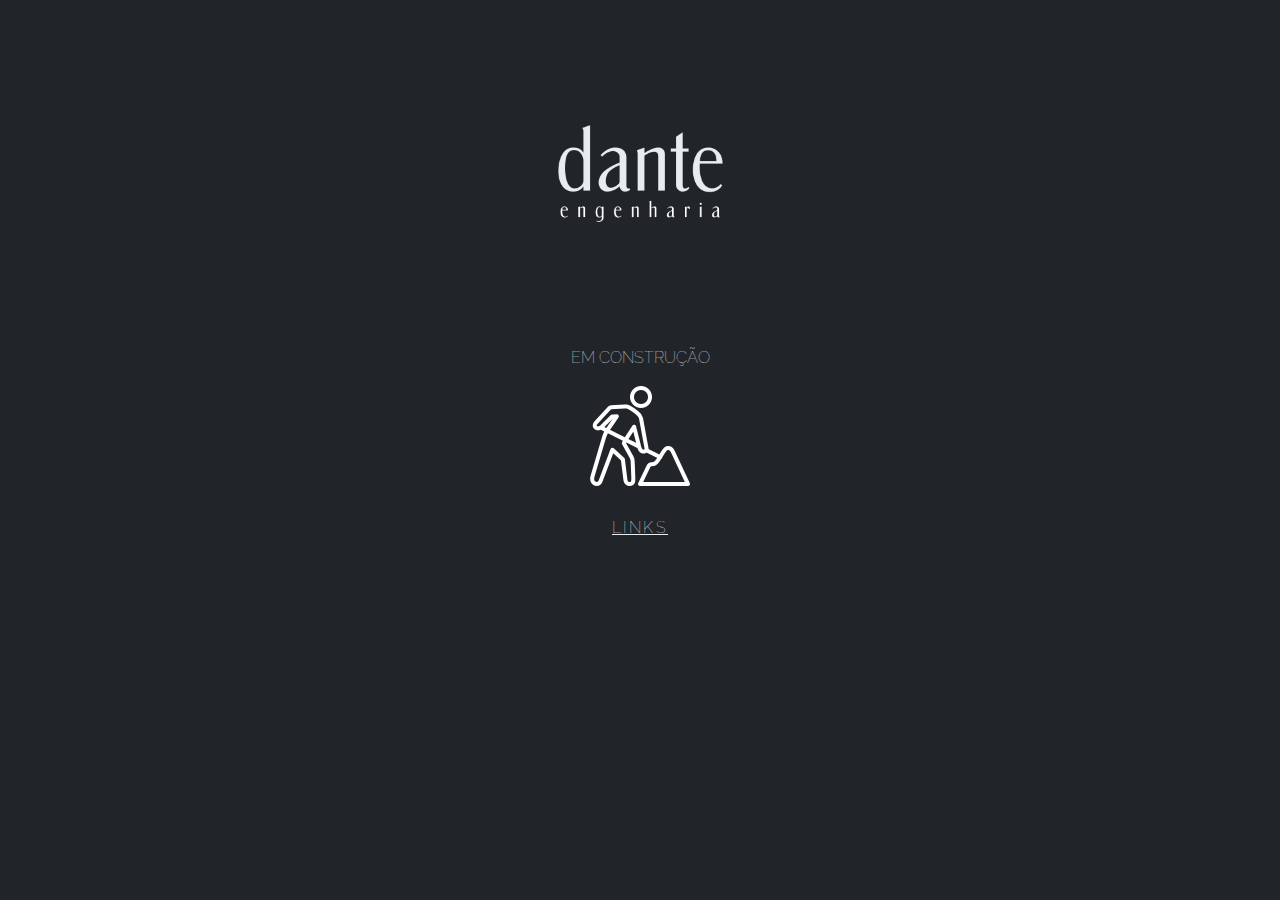
<file: index.html>
<!DOCTYPE html>
<html lang="en">
<head>
    <meta charset="UTF-8">
    <meta name="viewport" content="width=device-width, initial-scale=1.0">
    <title>Dante Engenharia</title>
    <link rel="stylesheet" href="css/style.css">
    <link href="https://cdn.jsdelivr.net/npm/bootstrap@5.3.3/dist/css/bootstrap.min.css" rel="stylesheet" integrity="sha384-QWTKZyjpPEjISv5WaRU9OFeRpok6YctnYmDr5pNlyT2bRjXh0JMhjY6hW+ALEwIH" crossorigin="anonymous">
    <script src="https://cdn.jsdelivr.net/npm/bootstrap@5.3.3/dist/js/bootstrap.bundle.min.js" integrity="sha384-YvpcrYf0tY3lHB60NNkmXc5s9fDVZLESaAA55NDzOxhy9GkcIdslK1eN7N6jIeHz" crossorigin="anonymous"></script>
</head>

<body>
    <div class="container-sm text-center ">
        <div class="row">
            <img src="media/Dante Logo 6 - Transparente.png" alt="">
        </div>

        <div class="row justify-content-sm-center ">
            <p>
               EM CONSTRUÇÃO
            </p>
            <div>
                <img src="media/icons8-trabalhador-da-estrada-100.png" alt="">
            </div>
            
            <a class="main-links" href="http://www.danteengenharia.com.br/links.html">
                LINKS
            </a>
            <!-- <a class="d-flex flex-column justify-content-evenly" href="https://wa.me/5522992298982">
                <div class="">
                    <img class="icons" src="media/icons8-whatsapp-50.png" alt="">
                </div>
                <div class=" ">
                    WhatsApp
                </div>
            </a>
            <a class="d-flex flex-column justify-content-evenly" href="mailto:contato@danteengenharia.com.br">
                <div class="">
                    <img class="icons" src="media/icons8-gmail-50.png" alt="">
                </div>
                <div class=" ">
                    email
                </div>
            </a>
            <a class="d-flex flex-column justify-content-evenly" href="https://www.instagram.com/dante.engenharia/">
                <div class="">
                    <img class="icons" src="media/icons8-instagram-100.png" alt="">
                </div>
                <div class=" ">
                    Instagram
                </div>
            </a>
            <a class="d-flex flex-column justify-content-evenly" href="tel:+5522992298982">
                <div class="">
                    <img class="icons" src="media/icons8-telefone-100.png" alt="">
                </div>
                <div class=" ">
                    Chamada
                </div>
            </a>
            <a class="d-flex flex-column justify-content-evenly" href="https://www.danteengenharia.com.br/">
                <div class="">
                    <img class="icons" src="media/icons8-internet-100.png" alt="">
                </div>
                <div class=" ">
                    Site
                </div>
            </a> -->
        </div>
    </div>

    <script src="https://cdn.jsdelivr.net/npm/bootstrap@5.3.3/dist/js/bootstrap.bundle.min.js" integrity="sha384-YvpcrYf0tY3lHB60NNkmXc5s9fDVZLESaAA55NDzOxhy9GkcIdslK1eN7N6jIeHz" crossorigin="anonymous"></script>
</body>
</html>
</file>
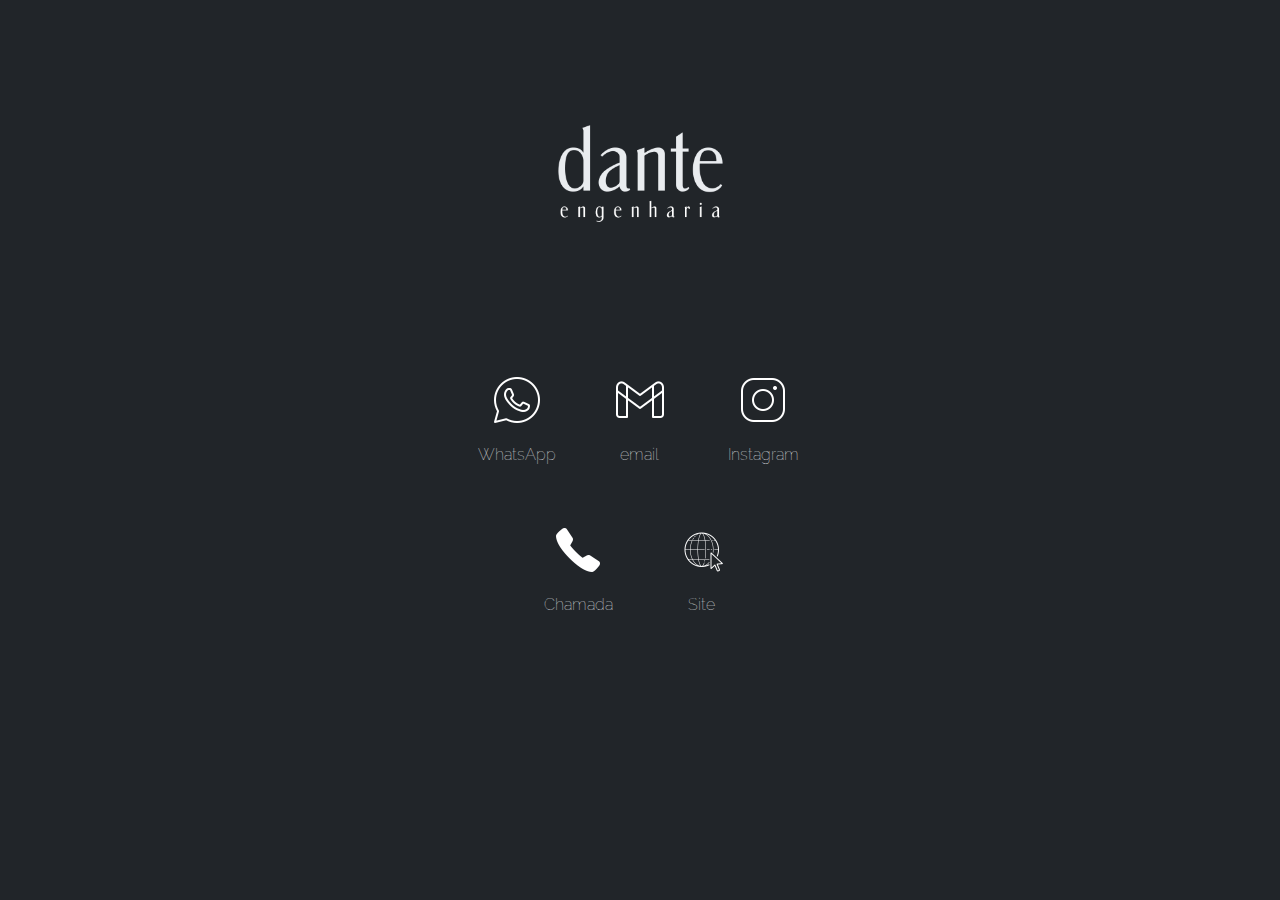
<file: links.html>
<!DOCTYPE html>
<html lang="pt-br">
  <head>
    <meta charset="UTF-8" />
    <meta name="viewport" content="width=device-width, initial-scale=1.0" />
    <title>Dante Engenharia - Links</title>
    <link rel="stylesheet" href="../css/style.css" />
    <link
      href="https://cdn.jsdelivr.net/npm/bootstrap@5.3.3/dist/css/bootstrap.min.css"
      rel="stylesheet"
      integrity="sha384-QWTKZyjpPEjISv5WaRU9OFeRpok6YctnYmDr5pNlyT2bRjXh0JMhjY6hW+ALEwIH"
      crossorigin="anonymous"
    />
    <script
      src="https://cdn.jsdelivr.net/npm/bootstrap@5.3.3/dist/js/bootstrap.bundle.min.js"
      integrity="sha384-YvpcrYf0tY3lHB60NNkmXc5s9fDVZLESaAA55NDzOxhy9GkcIdslK1eN7N6jIeHz"
      crossorigin="anonymous"
    ></script>
  </head>

  <body>
    <div class="container-sm text-center">
      <div class="row">
        <img src="../media/Dante Logo 6 - Transparente.png" alt="" />
      </div>

      <div class="row row-cols-3 justify-content-sm-center">
        <a
          class="d-flex flex-column justify-content-evenly"
          href="https://wa.me/5522992298982"
        >
          <div class="">
            <img class="icons" src="../media/icons8-whatsapp-50.png" alt="" />
          </div>
          <div class=" ">WhatsApp</div>
        </a>
        <a
          class="d-flex flex-column justify-content-evenly"
          href="mailto:contato@danteengenharia.com.br"
        >
          <div class="">
            <img class="icons" src="../media/icons8-gmail-50.png" alt="" />
          </div>
          <div class=" ">email</div>
        </a>
        <a
          class="d-flex flex-column justify-content-evenly"
          href="https://www.instagram.com/dante.engenharia/"
        >
          <div class="">
            <img class="icons" src="../media/icons8-instagram-100.png" alt="" />
          </div>
          <div class=" ">Instagram</div>
        </a>
        <a
          class="d-flex flex-column justify-content-evenly"
          href="tel:+5522992298982"
        >
          <div class="">
            <img class="icons" src="../media/icons8-telefone-100.png" alt="" />
          </div>
          <div class=" ">Chamada</div>
        </a>
        <a
          class="d-flex flex-column justify-content-evenly"
          href="http://www.danteengenharia.com.br/"
        >
          <div class="">
            <img class="icons" src="../media/icons8-internet-100.png" alt="" />
          </div>
          <div class=" ">Site</div>
        </a>
      </div>
    </div>

    <script
      src="https://cdn.jsdelivr.net/npm/bootstrap@5.3.3/dist/js/bootstrap.bundle.min.js"
      integrity="sha384-YvpcrYf0tY3lHB60NNkmXc5s9fDVZLESaAA55NDzOxhy9GkcIdslK1eN7N6jIeHz"
      crossorigin="anonymous"
    ></script>
  </body>
</html>
</file>
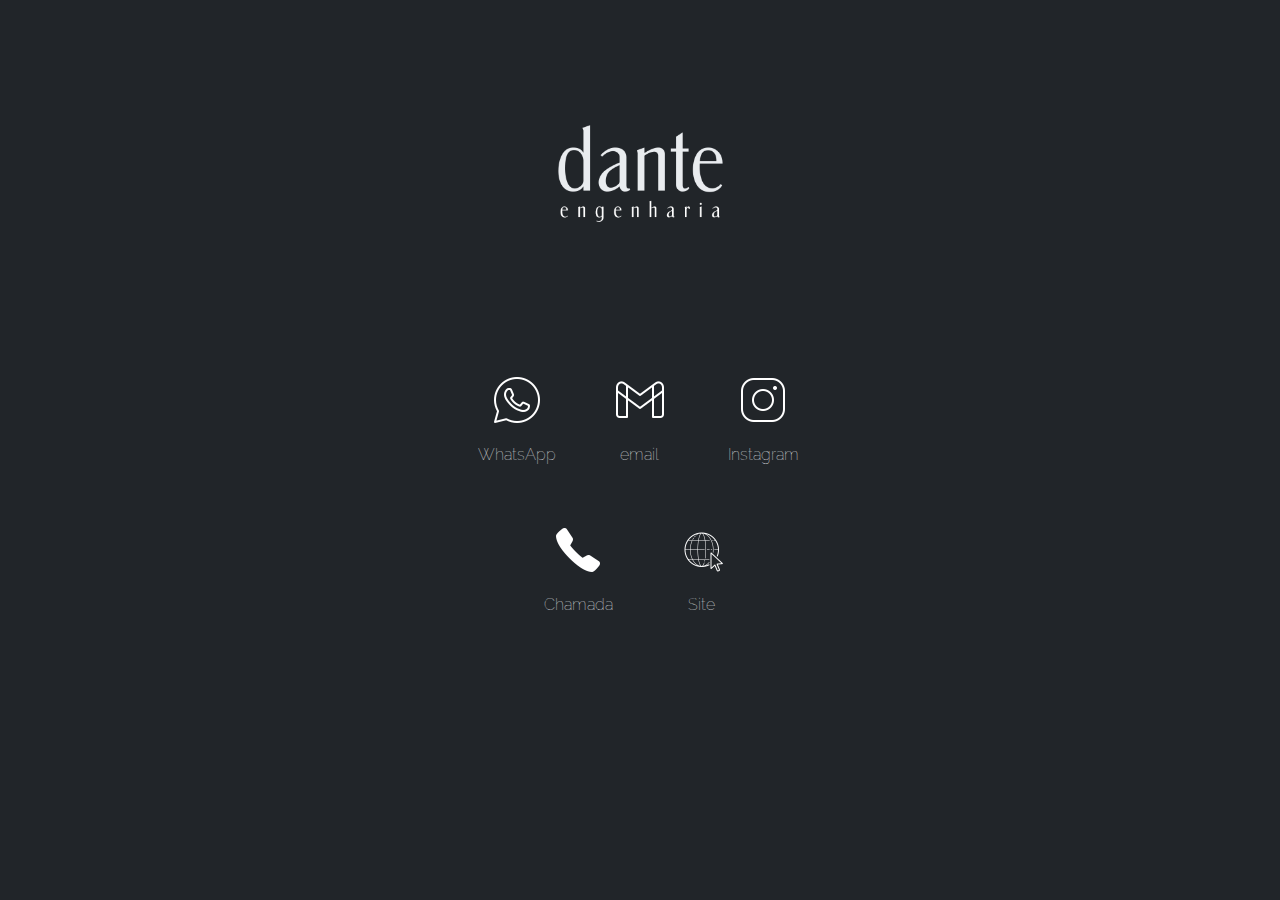
<file: pages/links.html>
<!DOCTYPE html>
<html lang="pt-br">
  <head>
    <meta charset="UTF-8" />
    <meta name="viewport" content="width=device-width, initial-scale=1.0" />
    <title>Dante Engenharia - Links</title>
    <link rel="stylesheet" href="../css/style.css" />
    <link
      href="https://cdn.jsdelivr.net/npm/bootstrap@5.3.3/dist/css/bootstrap.min.css"
      rel="stylesheet"
      integrity="sha384-QWTKZyjpPEjISv5WaRU9OFeRpok6YctnYmDr5pNlyT2bRjXh0JMhjY6hW+ALEwIH"
      crossorigin="anonymous"
    />
    <script
      src="https://cdn.jsdelivr.net/npm/bootstrap@5.3.3/dist/js/bootstrap.bundle.min.js"
      integrity="sha384-YvpcrYf0tY3lHB60NNkmXc5s9fDVZLESaAA55NDzOxhy9GkcIdslK1eN7N6jIeHz"
      crossorigin="anonymous"
    ></script>
  </head>

  <body>
    <div class="container-sm text-center">
      <div class="row">
        <img src="../media/Dante Logo 6 - Transparente.png" alt="" />
      </div>

      <div class="row row-cols-3 justify-content-sm-center">
        <a
          class="d-flex flex-column justify-content-evenly"
          href="https://wa.me/5522992298982"
        >
          <div class="">
            <img class="icons" src="../media/icons8-whatsapp-50.png" alt="" />
          </div>
          <div class=" ">WhatsApp</div>
        </a>
        <a
          class="d-flex flex-column justify-content-evenly"
          href="mailto:contato@danteengenharia.com.br"
        >
          <div class="">
            <img class="icons" src="../media/icons8-gmail-50.png" alt="" />
          </div>
          <div class=" ">email</div>
        </a>
        <a
          class="d-flex flex-column justify-content-evenly"
          href="https://www.instagram.com/dante.engenharia/"
        >
          <div class="">
            <img class="icons" src="../media/icons8-instagram-100.png" alt="" />
          </div>
          <div class=" ">Instagram</div>
        </a>
        <a
          class="d-flex flex-column justify-content-evenly"
          href="tel:+5522992298982"
        >
          <div class="">
            <img class="icons" src="../media/icons8-telefone-100.png" alt="" />
          </div>
          <div class=" ">Chamada</div>
        </a>
        <a
          class="d-flex flex-column justify-content-evenly"
          href="https://www.danteengenharia.com.br/"
        >
          <div class="">
            <img class="icons" src="../media/icons8-internet-100.png" alt="" />
          </div>
          <div class=" ">Site</div>
        </a>
      </div>
    </div>

    <script
      src="https://cdn.jsdelivr.net/npm/bootstrap@5.3.3/dist/js/bootstrap.bundle.min.js"
      integrity="sha384-YvpcrYf0tY3lHB60NNkmXc5s9fDVZLESaAA55NDzOxhy9GkcIdslK1eN7N6jIeHz"
      crossorigin="anonymous"
    ></script>
  </body>
</html>
</file>
<file: css/style.css>
@import url('https://fonts.googleapis.com/css2?family=Raleway:ital,wght@0,100..900;1,100..900&display=swap');

:root{
    margin: 0;
    padding: 0;
    box-sizing: border-box;

    font-family: "Raleway", sans-serif;
    font-optical-sizing: auto;
    font-weight: 100;
    font-style: normal;

    --primary-color: #212529;
    --secondary-color: #E9ECEF;
}
html{
    background-color: #212529;
}

body{
    /* border: 1px solid red; */
    background-color: #212529 !important;
}
p{
    display: block;
    width: 100% !important;
    color: #E9ECEF !important;
    font-family: 'Raleway';
    font-weight: 100;
}
.container-sm{
    /* border: 1px solid blueviolet; */
    max-width: 370px !important;
    height: 100vh;
}
.row>a{
    /* border: 1px solid green; */
    color: #E9ECEF !important;
    font-family: 'Raleway';
    font-weight: 100;
    /* width: 80px; */
    padding: 10px 10px 10px 10px;
    height: 150px;
    cursor: pointer;
    text-decoration: none;
    display: block;
}

img.icons{
    max-width: 50px;
    /* border: 1px solid blanchedalmond; */
}

.main-links{
    margin: 20px 0 !important;
    text-decoration: underline !important;
    
}
a.main-links{
    letter-spacing: 0.15em !important;
}
</file>
